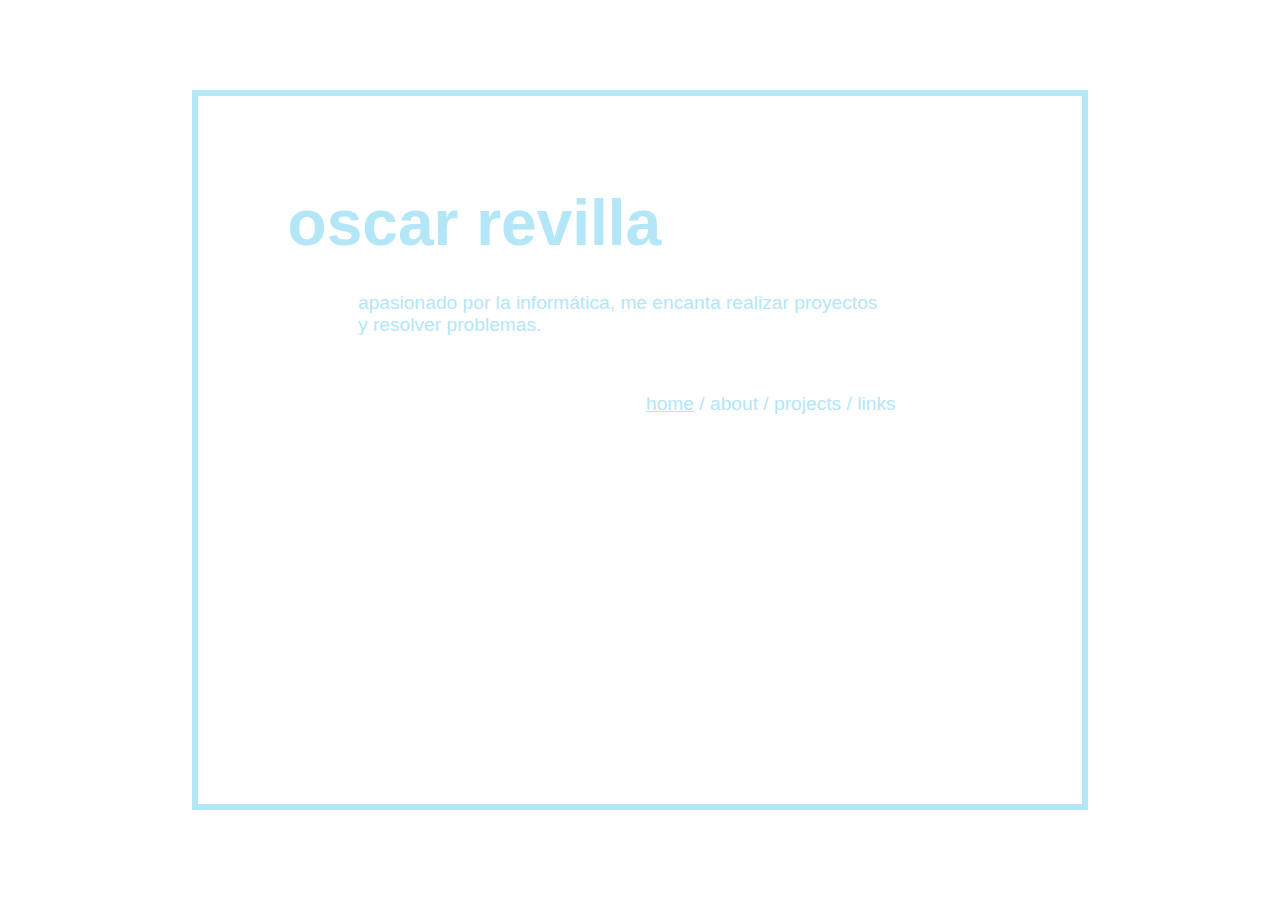
<file: v1/index.html>
<!DOCTYPE html>
<html lang="es">
<head>
    <meta charset="UTF-8">
    <meta name="viewport" content="width=device-width, initial-scale=1.0">
    <title>Oscar Revilla</title>
    <link rel="stylesheet" href="styles.css">
</head>
<body>
    <div class="container">
        <h1>oscar revilla</h1>
        <p class="description">apasionado por la informática, me encanta realizar proyectos<br> y resolver problemas. 
        </p>
        <div class="links">
            <a href="index.html" class="active">home</a> /
            <a href="about.html">about</a> /
            <a href="projects.html">projects</a> /
            <a href="links.html">links</a>
        </div>
    </div>

    <script src="script.js"></script>
</body>
</html>
</file>
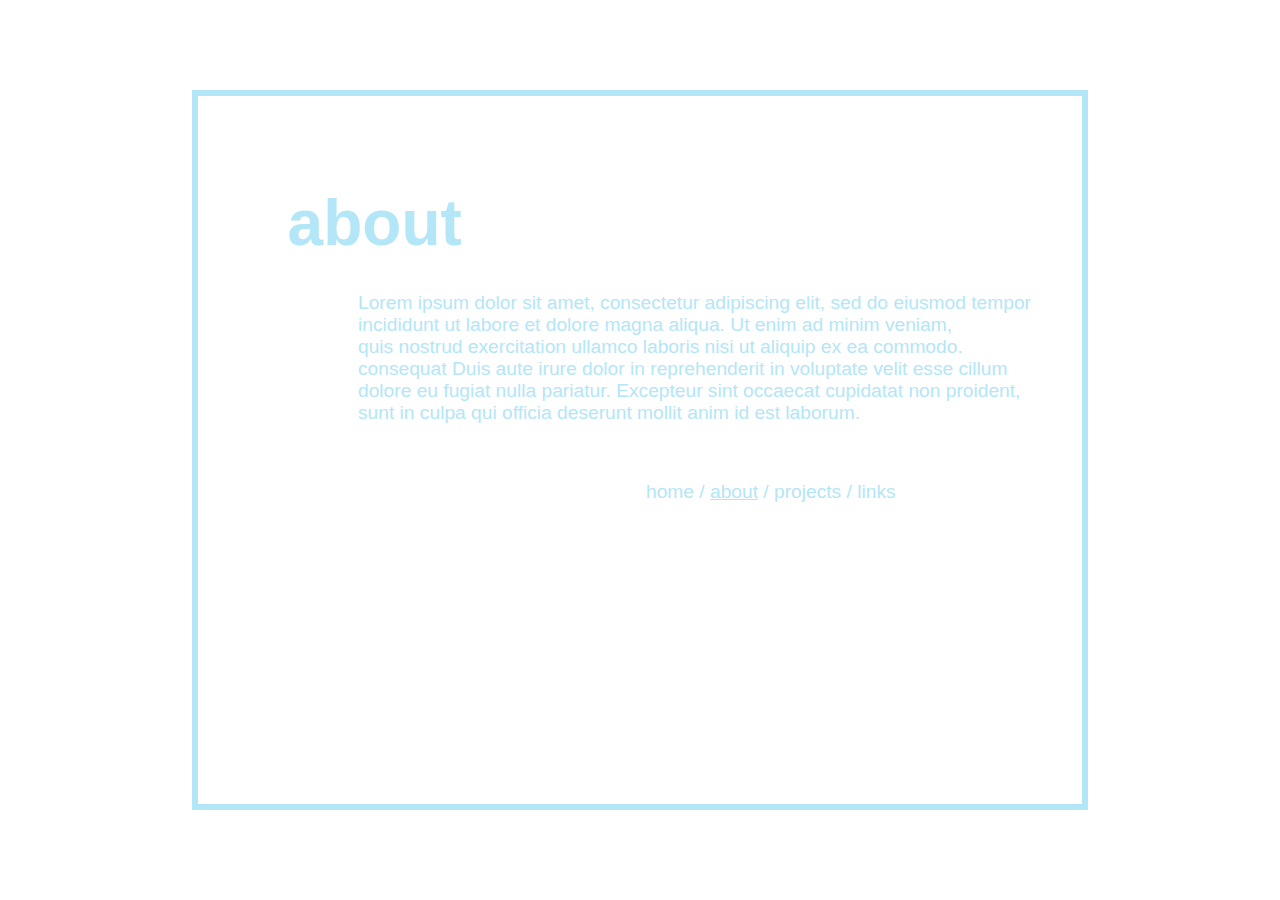
<file: v1/about.html>
<!DOCTYPE html>
<html lang="es">
<head>
    <meta charset="UTF-8">
    <meta name="viewport" content="width=device-width, initial-scale=1.0">
    <title>Oscar Revilla - About</title>
    <link rel="stylesheet" href="styles.css">
</head>
<body>
    <div class="container">
        <h1>about</h1>
        <p class="description">
            Lorem ipsum dolor sit amet, consectetur adipiscing elit, sed do eiusmod tempor incididunt ut labore et dolore magna aliqua. Ut enim ad minim veniam,<br> quis nostrud exercitation ullamco laboris nisi ut aliquip ex ea commodo.<br> consequat Duis aute irure dolor in reprehenderit in voluptate velit esse cillum<br> dolore eu fugiat nulla pariatur. Excepteur sint occaecat cupidatat non proident,<br> sunt in culpa qui officia deserunt mollit anim id est laborum.
        </p>
        <div class="links">
            <a href="index.html">home</a> /
            <a href="about.html" class="active">about</a> /
            <a href="projects.html">projects</a> /
            <a href="links.html">links</a>
        </div>
    </div>

    <script src="script.js"></script>
</body>
</html>
</file>
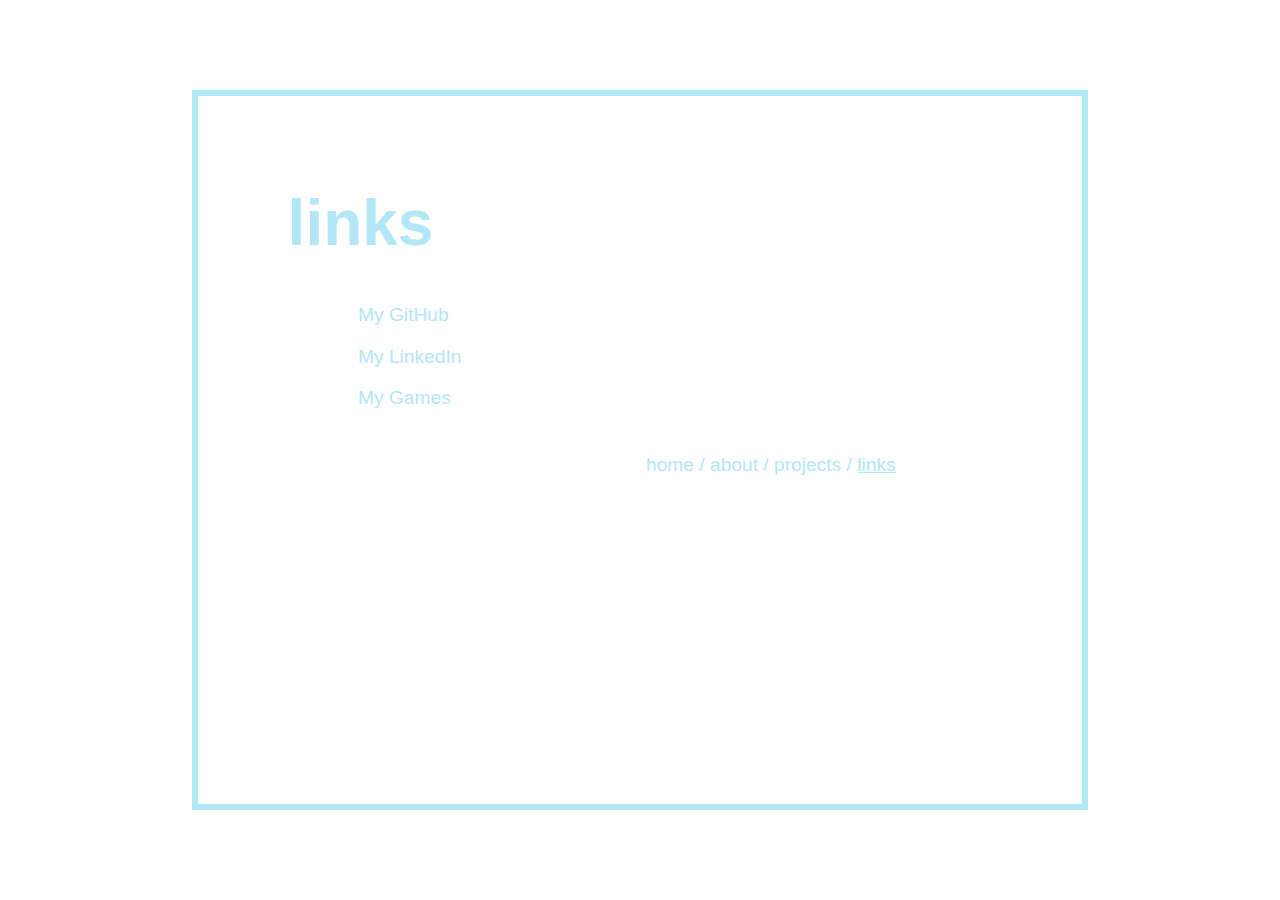
<file: v1/links.html>
<!DOCTYPE html>
<html lang="es">
<head>
    <meta charset="UTF-8">
    <meta name="viewport" content="width=device-width, initial-scale=1.0">
    <title>Oscar Revilla - Links</title>
    <link rel="stylesheet" href="styles.css">
</head>
<body>
    <div class="container">
        
        <h1>links</h1>
        <ul class="link-list">
            <li><a href="https://github.com/racso574" target="_blank">My GitHub</a></li>
            <li><a href="https://www.linkedin.com/in/oscar-revilla-31384a207/" target="_blank">My LinkedIn</a></li>
            <li><a href="https://oscar-revilla.itch.io/" target="_blank">My Games</a></li>
        </ul>
        <div class="links">
            <a href="index.html">home</a> /
            <a href="about.html">about</a> /
            <a href="projects.html">projects</a> /
            <a href="links.html" class="active">links</a>
        </div>
    </div>

    <script src="script.js"></script>
</body>
</html>
</file>
<file: v1/styles.css>
body {
    margin: 0;
    padding: 0;
    font-family: Arial, sans-serif;
    background-color: white;
    display: flex;
    justify-content: center;
    align-items: center;
    height: 100vh;
    width: 100vw;
    overflow: hidden; /* Evitar scrolls si el contenido se escala demasiado */
}

.container {
    text-align: center;
    border: 0.5vw solid #b3e6f7; /* Usar vw para el borde */
    width: 70vw; /* Escalar la anchura respecto a la vista */
    height: 80vh; /* Escalar la altura respecto a la vista */
    padding: 5%; /* Mantener padding relativo */
    color: #b3e6f7;
    box-sizing: border-box;
    transform: scale(calc(100 / min(100vw / 1920, 100vh / 1080))); /* Escala todo el contenido según el tamaño de la pantalla */
    transform-origin: top left; /* Establecer el origen del escalado */
}

h1 {
    text-align: left;
    font-size: 5vw; /* Escalar el tamaño de la fuente en relación a la anchura de la vista */
    margin: 0;
    position: relative;
    left: 2vw;
    top: 2vw;
}

.description, .link-list, .links {
    font-size: 1.5vw; /* Escalar el tamaño de la fuente en relación a la anchura de la vista */
    position: relative;
    text-align: left;
    left: 7.5vw;
}

.description {
    top: 3vw;
}

.link-list {
    top: 4vw;
    list-style-type: none;
    padding: 0;
}

.link-list li {
    margin-bottom: 1.5vw;
}

.link-list a, .links a {
    color: #b3e6f7;
    text-decoration: none; /* Sin subrayado por defecto */
    border-bottom: none; /* Sin borde adicional */
}

.links a.active {
    text-decoration: underline; /* Subrayado solo en el enlace activo */
    text-decoration-color: #b3e6f7; /* Línea azul clarito */
}

.link-list a:hover, .links a:hover {
    text-decoration: none; /* Ninguna línea al pasar el cursor */
}

.links {
    left: 30vw;
    top: 6vw;
}

#projects-page .links {
    top: 3vw; /* Ajusta este valor para mover los links hacia arriba */
}

.project {
    display: flex;
    align-items: flex-start;
    margin-bottom: 2vw;
}

.project img {
    margin-right: 2vw;
    width: auto;
    height: auto;
    max-width: 10vw;
    max-height: 10vw;
}

.project-text {
    display: flex;
    flex-direction: column;
    justify-content: flex-start;
    text-align: left; /* Alinear texto a la izquierda */
}

.project h2 {
    font-size: 2vw; /* Escalar el tamaño de la fuente en relación a la anchura de la vista */
    color: #b3e6f7;
    margin: 0;
    padding: 0;
}

.project p {
    font-size: 1.2vw; /* Escalar el tamaño de la fuente en relación a la anchura de la vista */
    color: #333;
    margin-top: 1vw;
    margin-bottom: 0;
    text-align: left; /* Asegurarse de que el texto del párrafo también esté alineado a la izquierda */
}
</file>
